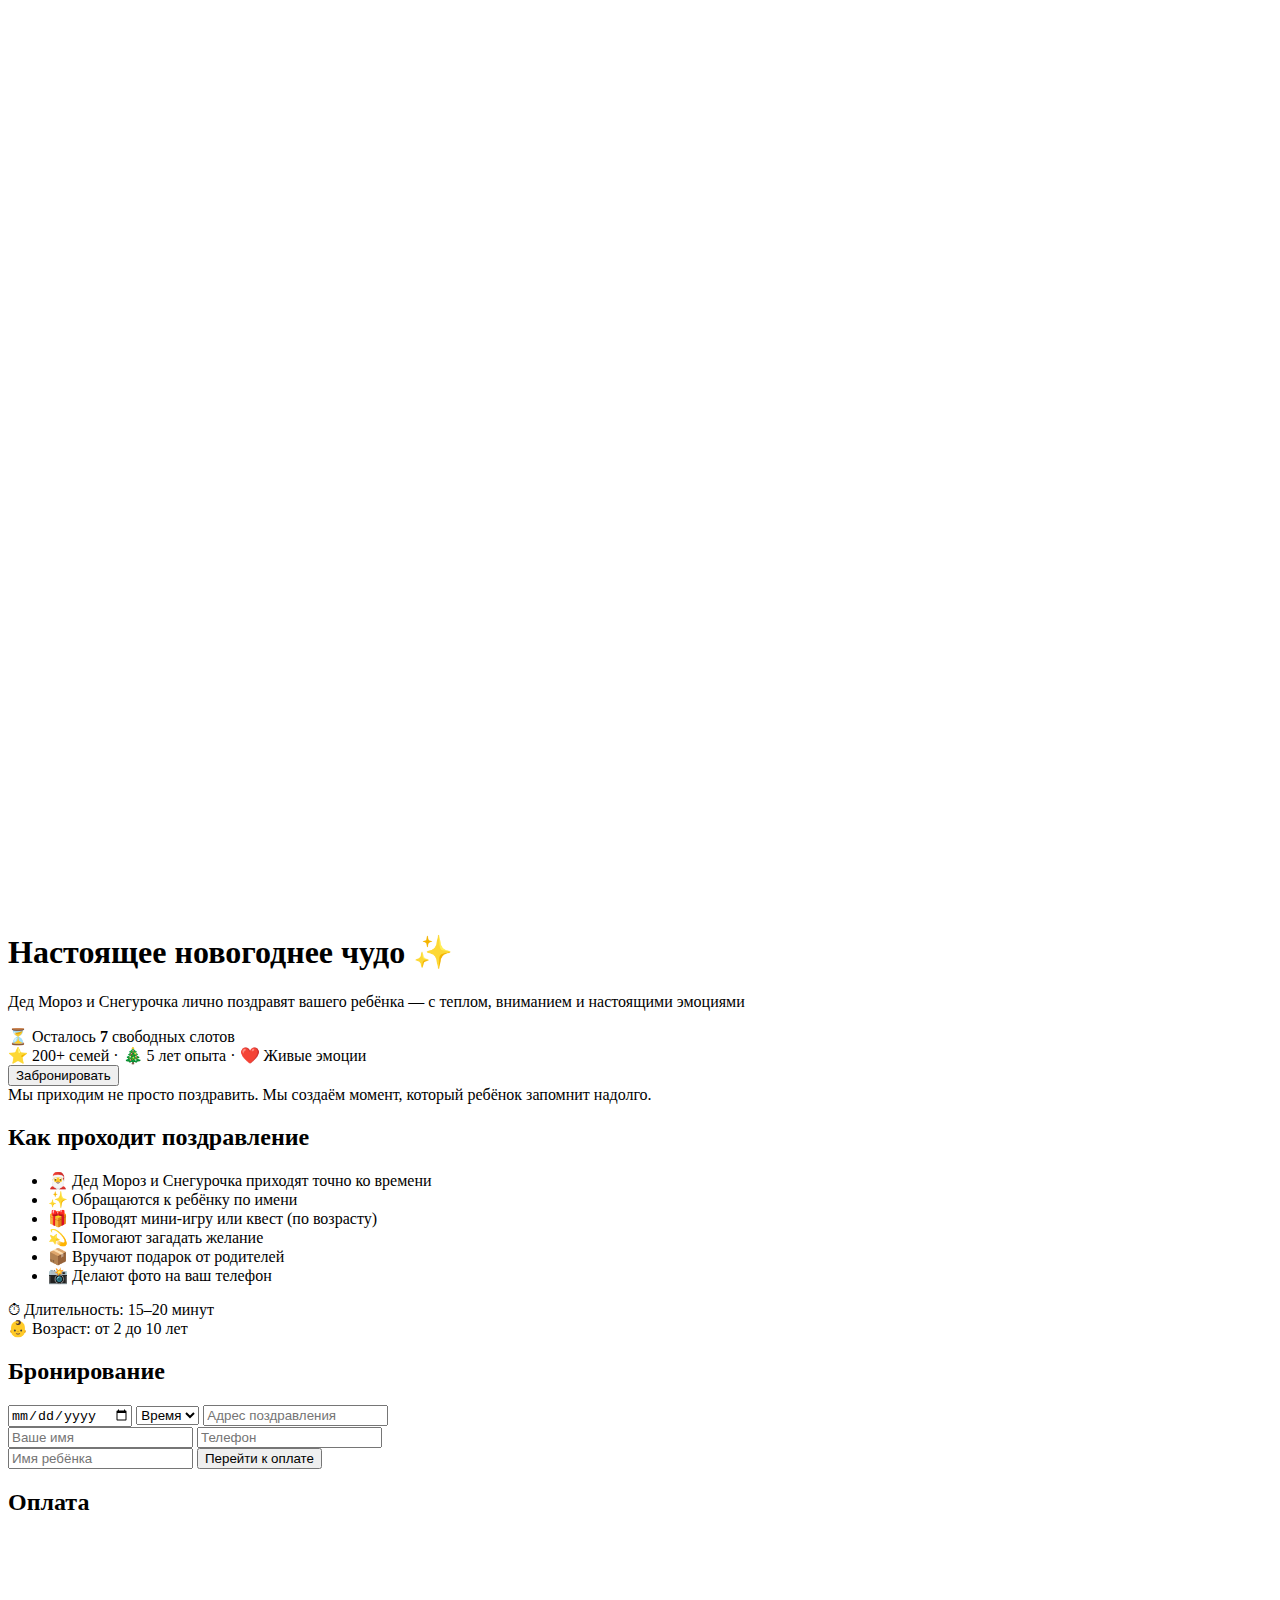
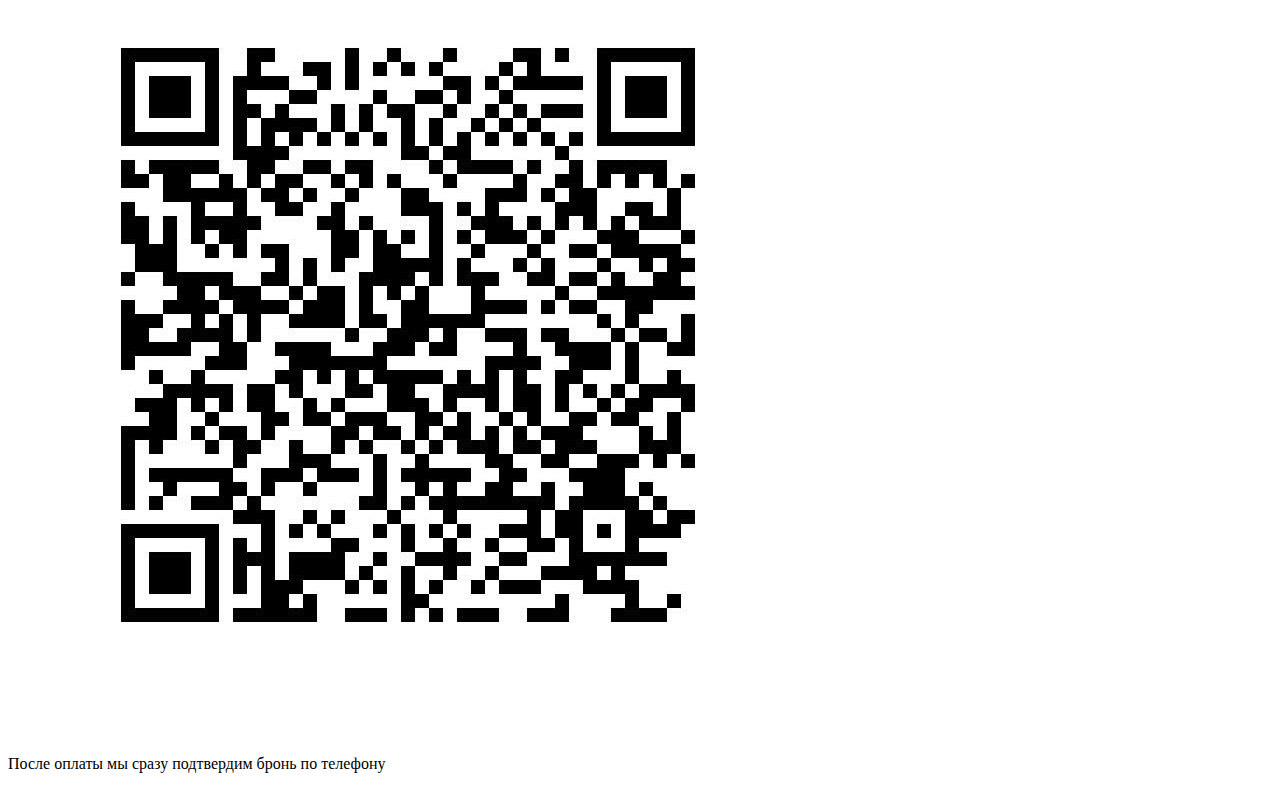
<file: index.html>
<!DOCTYPE html>
<html lang="ru">
<head>
  <meta charset="UTF-8">
  <title>Новогоднее поздравление от Деда Мороза</title>
  <meta name="viewport" content="width=device-width, initial-scale=1.0">
  <link rel="manifest" href="manifest.json">
</head>
<body>

<!-- AUDIO -->
<audio id="bgSound" loop>
  <source src="assets/newyear.mp3" type="audio/mpeg">
</audio>

<!-- SNOW -->
<canvas id="snow"></canvas>

<section class="hero">
  <div class="overlay">
    <h1>Настоящее новогоднее чудо ✨</h1>
    <p>
      Дед Мороз и Снегурочка лично поздравят вашего ребёнка  
      — с теплом, вниманием и настоящими эмоциями
    </p>

    <div class="slots" id="slotsInfo">
  ⏳ Осталось <strong>7</strong> свободных слотов
</div>

    <div class="trust">
      ⭐ 200+ семей · 🎄 5 лет опыта · ❤️ Живые эмоции
    </div>

    <button class="primary" onclick="startBooking()">Забронировать</button>
  </div>
</section>

<section class="soft-text">
  Мы приходим не просто поздравить.  
  Мы создаём момент, который ребёнок запомнит надолго.
</section>

  <section class="info">
  <h2>Как проходит поздравление</h2>

  <ul>
    <li>🎅 Дед Мороз и Снегурочка приходят точно ко времени</li>
    <li>✨ Обращаются к ребёнку по имени</li>
    <li>🎁 Проводят мини-игру или квест (по возрасту)</li>
    <li>💫 Помогают загадать желание</li>
    <li>📦 Вручают подарок от родителей</li>
    <li>📸 Делают фото на ваш телефон</li>
  </ul>

  <p class="note">
    ⏱ Длительность: 15–20 минут<br>
    👶 Возраст: от 2 до 10 лет
  </p>
</section>

<section class="card hidden" id="bookingCard">
  <h2>Бронирование</h2>

  <input type="date" id="date">
  <select id="time">
    <option value="">Время</option>
    <option>14:00</option>
    <option>15:00</option>
    <option>16:00</option>
    <option>17:00</option>
  </select>

  <input type="text" id="address" placeholder="Адрес поздравления">

  <div class="inline">
    <input type="text" id="name" placeholder="Ваше имя">
    <input type="tel" id="phone" placeholder="Телефон">
  </div>

  <input type="text" id="child" placeholder="Имя ребёнка">

  <button class="primary full" onclick="confirmBooking()">Перейти к оплате</button>
</section>

<section class="card hidden" id="paymentCard">
  <h2>Оплата</h2>
  <img src="assets/qr.png" id="qrImage">
  <p class="small">
    После оплаты мы сразу подтвердим бронь по телефону
  </p>
</section>

<script src="js/app.js"></script>
<script src="js/snow.js"></script>
</body>
</html>
</file>
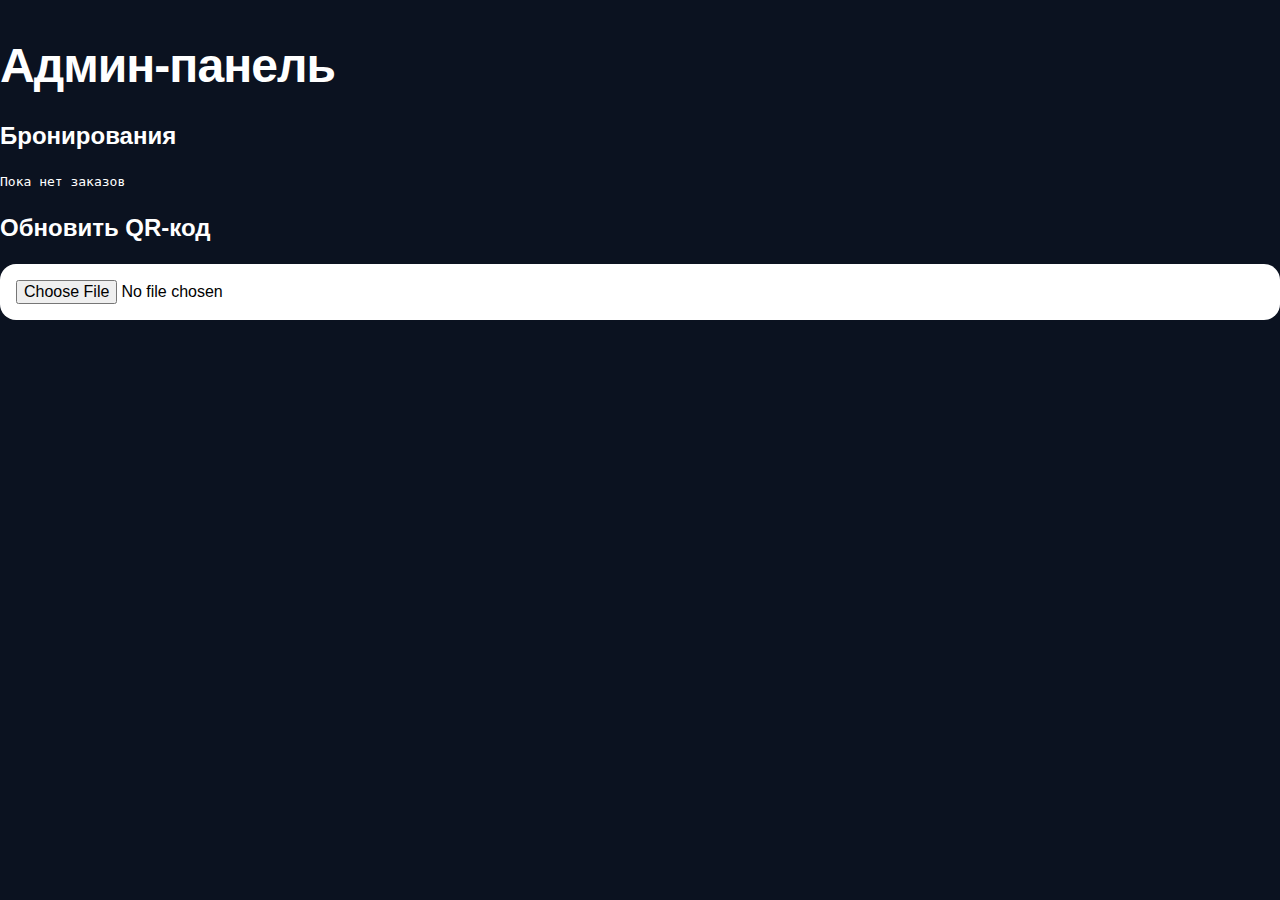
<file: admin.html>
<!DOCTYPE html>
<html lang="ru">
<head>
  <meta charset="UTF-8">
  <title>Админка</title>
  <link rel="stylesheet" href="css/style.css">
</head>
<body>

<h1>Админ-панель</h1>

<h2>Бронирования</h2>
<pre id="bookings"></pre>

<h2>Обновить QR-код</h2>
<input type="file" id="qrUpload">

<script src="js/admin.js"></script>
</body>
</html>
</file>
<file: css/style.css>
* {
  box-sizing: border-box;
}

body {
  margin: 0;
  font-family: -apple-system, BlinkMacSystemFont, 'SF Pro Display', 'Inter', Arial;
  background: #0b1220;
  color: #ffffff;
  line-height: 1.4;
}


/* HERO */
.hero {
  height: 100vh;
  background: url("../assets/hero.jpg") center/cover no-repeat;
}

.overlay {
  background: rgba(0,0,0,0.6);
  height: 100%;
  padding: 24px;
  display: flex;
  flex-direction: column;
  justify-content: center;
  align-items: center;
  text-align: center;
}

h1 {
  font-size: clamp(34px, 7vw, 48px);
  font-weight: 700;
  letter-spacing: -0.02em;
  margin-bottom: 14px;
}

p {
  font-size: 18px;
  line-height: 1.5;
  opacity: 0.95;
  max-width: 560px;
}

.trust {
  font-size: 15px;
  font-weight: 500;
  opacity: 0.9;
  margin: 16px 0 26px;
}

/* BUTTON */
.primary {
  background: linear-gradient(135deg, #ff3b3b, #ff9a3b);
  border: none;
  border-radius: 999px;
  padding: 16px 38px;
  font-size: 17px;
  font-weight: 600;
  color: #fff;
  cursor: pointer;
  box-shadow: 0 12px 30px rgba(255, 90, 60, 0.35);
}

/* TEXT */
.soft-text {
  padding: 30px;
  text-align: center;
  font-size: 15px;
  opacity: 0.85;
}

/* CARD */
.card {
  max-width: 440px;
  margin: 50px auto;
  padding: 28px;
  border-radius: 26px;

  background: rgba(21, 28, 54, 0.55);
  backdrop-filter: blur(18px);
  -webkit-backdrop-filter: blur(18px);

  border: 1px solid rgba(255,255,255,0.15);
  box-shadow: 0 30px 60px rgba(0,0,0,0.45);
}


.card h2 {
  text-align: center;
  font-size: 22px;
  font-weight: 600;
  margin-bottom: 20px;
}

/* FORM */
input, select {
  width: 100%;
  padding: 16px;
  border-radius: 16px;
  border: none;
  margin-bottom: 14px;
  font-size: 16px;
  background: #ffffff;
  color: #000000;
}

.inline {
  display: flex;
  gap: 10px;
}

.full {
  width: 100%;
}

.small {
  font-size: 14px;
  opacity: 0.85;
  text-align: center;
  line-height: 1.4;
}

.hidden {
  display: none;
}

/* SNOW */
#snow {
  position: fixed;
  inset: 0;
  pointer-events: none;
}

/* QR-код — маленький, аккуратный, премиальный */
#qrImage {
  width: 140px;
  max-width: 140px;
  border-radius: 16px;
  padding: 10px;
  background: #ffffff;
  box-shadow: 0 8px 20px rgba(0,0,0,0.25);
  display: block;
  margin: 20px auto;
}

.info {
  max-width: 640px;
  margin: 40px auto;
  padding: 0 24px;
  text-align: left;
}

.info h2 {
  font-size: 22px;
  margin-bottom: 16px;
  text-align: center;
}

.info ul {
  list-style: none;
  padding: 0;
}

.info li {
  font-size: 16px;
  margin-bottom: 10px;
}

.note {
  margin-top: 14px;
  font-size: 14px;
  opacity: 0.85;
  text-align: center;
}

.primary {
  transition: transform 0.2s ease, box-shadow 0.2s ease;
}

.primary:hover {
  transform: translateY(-2px);
  box-shadow: 0 16px 36px rgba(255, 90, 60, 0.45);
}

.primary:active {
  transform: scale(0.97);
}


.slots {
  margin-top: 12px;
  font-size: 14px;
  opacity: 0.9;
}
</file>
